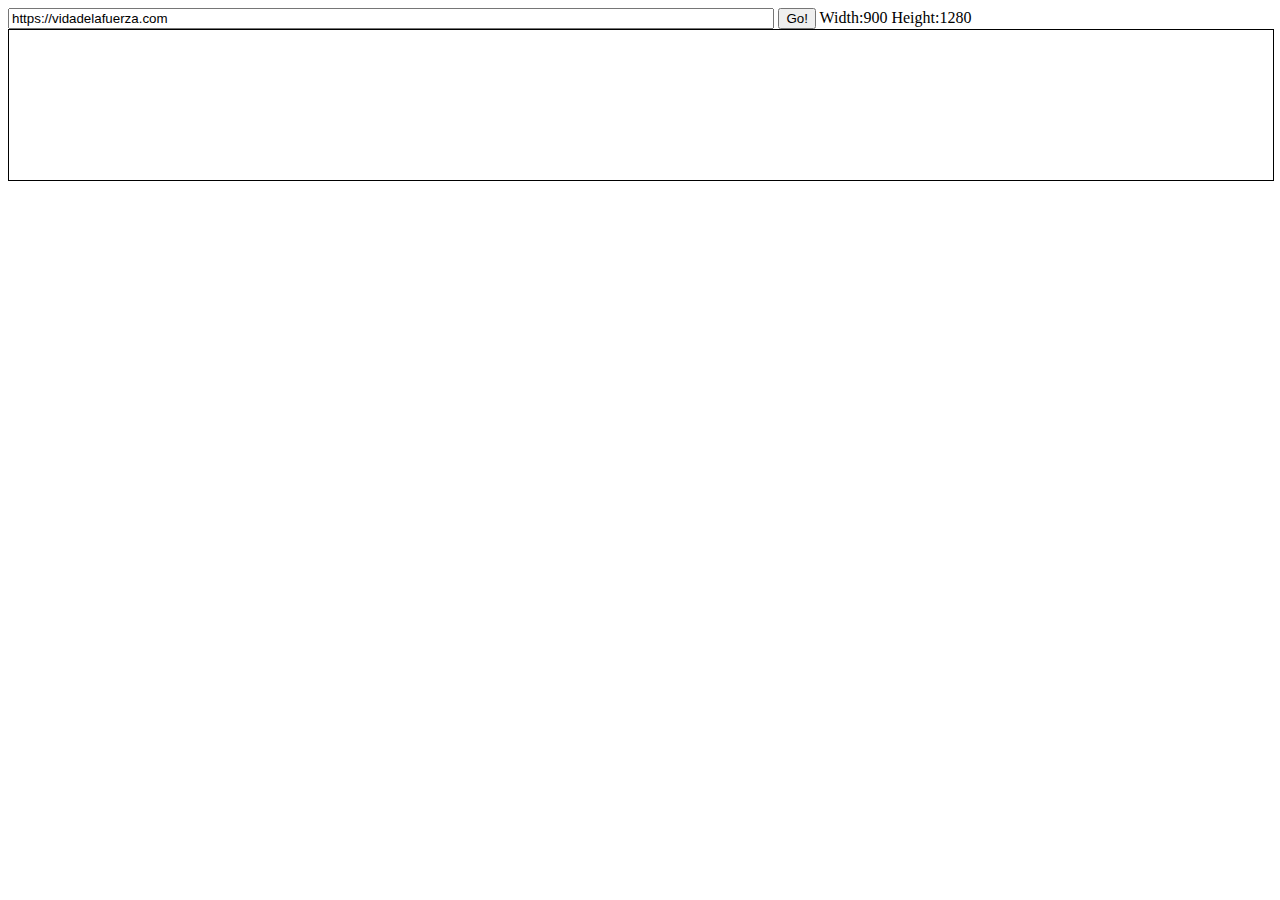
<file: kindle.html>
<!DOCTYPE html>
<html lang="en">
<head>
  <title>Kindle Paperwhite iFrame Page</title>
  <meta charset="UTF-8">
  <meta http-equiv="X-UA-Compatible" content="ie=edge">
  <!-- <meta name="viewport" content="width=1468, height=1236, initial-scale=0.5" /> -->
  <!-- Kindle Paperwhite 11th Gen browser doesn't appear to honor the initial-scale -->
  <!-- <meta name="viewport" content="initial-scale=2.0" /> -->
  <style>
    :root {
      --iframe-top: 5%;
    }

    body {
      overflow: scroll;
      overflow: hidden;
    }

    div{
      display: block;
      float: none;
    }

    /* form{
      position:fixed;
      top: 1ex;
      left: 1ex;
    } */
    input {
      width: 60%;
    }

    iframe {
      /* --scale-for-iframe: 2.8; */
      /* transform: scale(var(--scale-for-iframe), var(--scale-for-iframe)); */
      /* margin-left: calc(1 / var(--scale-for-iframe) * 40vw); */
      /* margin-top: calc(1 / var(--scale-for-iframe) * 35vw); */
      /* height: calc(97% / var(--scale-for-iframe)); */
      height: 80%;
      /* width: calc(100% / var(--scale-for-iframe)); */
      width: 100%;
      /* border: none; */
      border: 1px solid black;
      /* position: fixed; */
      top: var(--iframe-top);
      /* left: 0; */
    }
  </style>
</head>
<!-- 
  It seems that code like this:
    `document.getElementsByTagName('iframe')[0].contentDocument.getElementsByTagName('body')[0].style.fontSize = '2em';`
  could *perhaps* do what I want, which is to make a page display more nicely in 
  my Kindle web browser. The fact that Kindle doesn't allow for a user stylesheet
  seems rather ridiculous and anti-ADA to me.

  The above code was tested on Windows 11 with MS Edge. Even without having the 
  Animation API implemented, it is supposed that Kindle Web Browser could at 
  least handle a style declaration for an iframe via JavaScript. This however
  would be likely to mess up some websites, so it's not an ideal solution.
   
  An ideal solution would have the page display as if I were on my iPhone.
 -->
<body>
  <div>
    <input id="gdlfURL" title="HTTP links will not work! HTTPS only!" type="text" value="https://vidadelafuerza.com" />
    <button onclick="goWithIframe()">Go!</button>
    Width:<span id="viewportWidth"></span> Height:<span id="viewportHeight"></span>
  </div>
  <div>
    <iframe id="gdlfIFrame" title="Enlarged web page" src="https://vidadelafuerza.com"></iframe>
  </div>
  <script lang="javascript">
    const inURL = document.getElementById('gdlfURL');
    const iFrame = document.getElementById('gdlfIFrame');
    inURL.addEventListener("keyup", inputOnKeyUp);

    function inputOnKeyUp(e) {
      if (e.code === "Enter" || e.keyCode === 13) {
        goWithIframe();
      }
    }
    function goWithIframe() {
      var actualURL = inURL.value;
      // if "http" or "https" is missing, prepend "https://" to actualURL
      if (!actualURL.match(/^(http|https)/)) {
        actualURL = "https://" + actualURL
      }
      iFrame.src = actualURL;
    }
    /* following don't work for Kindle Paperwhite 11th gen
    window.innerHeight;
    window.innerWidth;
    */
    document.getElementById('viewportHeight').innerHTML = document.documentElement.clientWidth;
    document.getElementById('viewportWidth').innerHTML = document.documentElement.clientHeight;
  </script>
</body>

</html>
</file>
